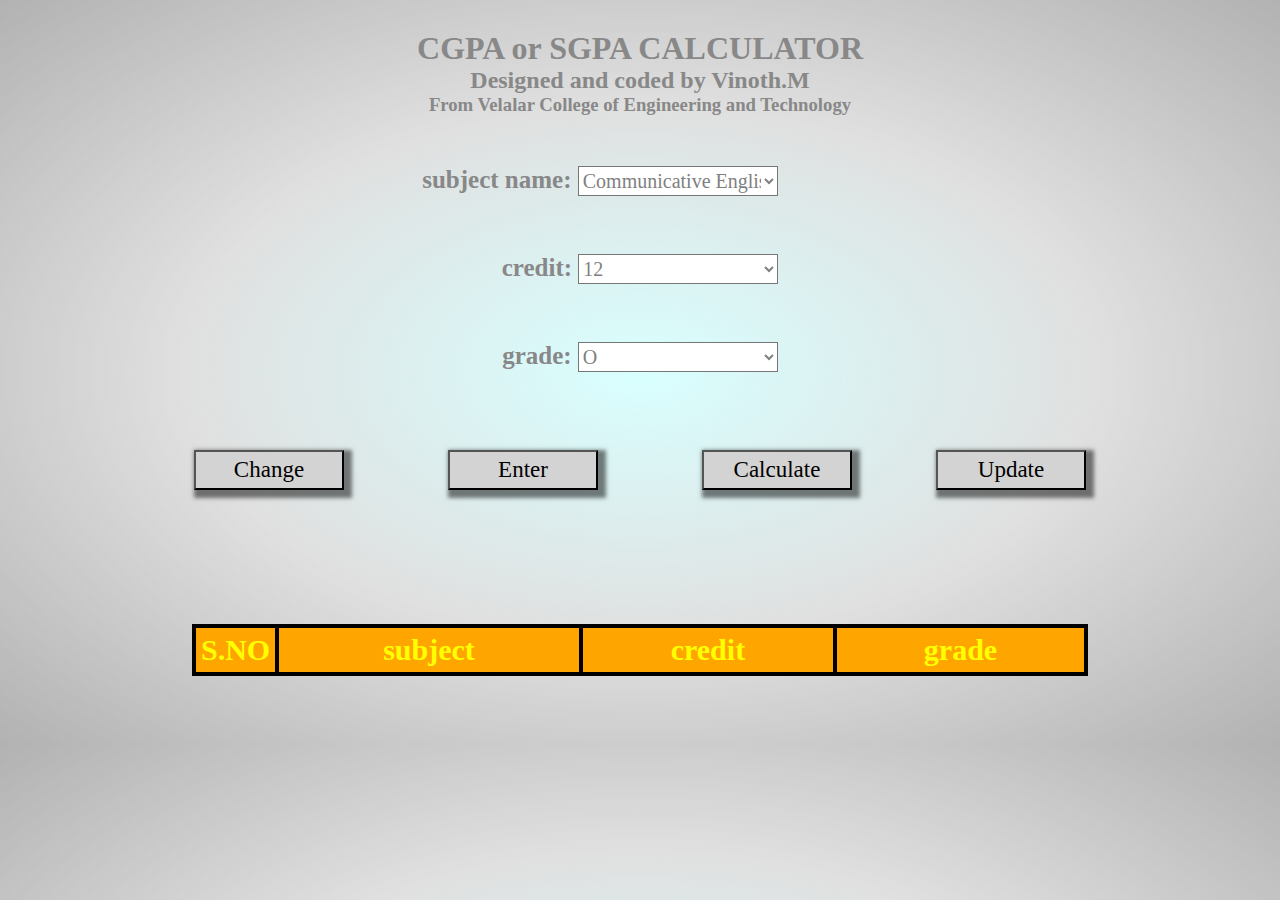
<file: index.html>
<!DOCTYPE html>
<html lang="en">
<head>


<title>
CGPA CALCULATOR
</title>
<link  rel="stylesheet" type="text/css"  href="abc.css" />

</head>

<body>
<div id ="hed">
<h1>CGPA or SGPA CALCULATOR</h1>
<h2>Designed and coded by Vinoth.M</h2>
<h3>From Velalar College of Engineering and Technology</h3>
</div>

<div id="continer">
<div id="sub" class="input" >subject name:


<select class="is" id="vin">

<option value = "Communicative English -1" >Communicative English -1</option>

<option value = "Engineering Mathematics-1" >Engineering Mathematics-1</option>
 
<option value = "Engineering Physics" >Engineering Physics</option>
 
<option value = "Engineering Chemistry" >Engineering Chemistry</option>
 
<option value = "Basics of Electrical and Electronic Engineering" >Basics of Electrical and Electronic Engineering</option>
 
<option value = " Engineering Graphics" > Engineering Graphics</option>
 
<option value = "Physics and chemistry lab-1" >Physics and chemistry lab-1</option>

<option value = "Workshop lab" >Workshop lab</option>

<option value = "Yoga" >Yoga</option>



<option value = "Communicative English -2" >Communicative English -2</option>

<option value = "Engineering Mathematics-2" >Engineering Mathematics-2</option>

<option value = "Material science" >Material science</option>

<option value = "Problem Solving in Python Programming" >Problem Solving in Python Programming</option>

<option value = "Engineering Mechanics " >Engineering Mechanics </option>

<option value = "Physics and chemistry lab-2" >Physics and chemistry lab-2</option>

<option value = "Problem Solving in Python Programming lab" >Problem Solving in Python Programming lab</option>

<option value = "CAD lab" >CAD lab</option>

<option value = "Environmental Science" >Environmental Science</option>

<option value = "Essential English for professional" >Essential English for professional</option>








<option value = "Engineering Mathematics-3" >Engineering Mathematics-3</option>

<option value = "Fluid Mechanics and Machinery" >Fluid Mechanics and Machinery</option>

<option value = "Electrical Drives and Control" >Electrical Drives and Control</option>

<option value = "Engineering Theromodynamics " >Engineering Theromodynamics </option>

<option value = "Manufacturing Technology" >Manufacturing Technology</option>

<option value = "Manufacturing Technology lab" >Manufacturing Technology lab</option>

<option value = "Fluid Mechanics and Machinery lab" >Fluid Mechanics and Machinery lab</option>








<option value = "Statistics and numerical method" >Statistics and numerical method</option>

<option value = "Professional communication" >Professional communication</option>

<option value = "Strength of materials" >Strength of materials</option>

<option value = "Design engineering" >Design engineering</option>

<option value = "Thermal engineering" >Thermal engineering</option>

<option value = "Engineering materials and metallurgy" >Engineering materials and metallurgy</option>

<option value = "Theory of machines" >Theory of machines</option>

<option value = "Machining process lab" >Machining process lab</option>

<option value = "Thermal engineering lab" >Thermal engineering lab</option>






<option value = "Open Elective 1" >Open Elective 1</option>

<option value = "Aptitude and locigan reasoning" >Aptitude and locigan reasoning</option>

<option value = "Professional Ethics for engineers" >Professional Ethics for engineers</option>

<option value = "Additive manufacturing" >Additive manufacturing</option>

<option value = "Machine design" >Machine design</option>

<option value = "Heat and Mass transfer" >Heat and Mass transfer</option>

<option value = "Automobile Engineering" >Automobile Engineering</option>

<option value = "Measurement and Meterology" >Measurement and Meterology</option>

<option value = "Creo lab" >Creo lab </option>

<option value = "Dynamics and meterology lab" >Dynamics and meterology lab</option>

<option value = "Heat and Mass transfer lab" >Heat and Mass transfer lab</option>













<option value = "Open Elective 2" >Open Elective 2</option>

<option value = "communication lab" >communication lab</option>

<option value = "Appititude" >Appititude</option>

<option value = "Non Destructive Testing" >Non Destructive Testing</option>

<option value = "Advanced I.C Engines" >Advanced I.C Engines</option>

<option value = "Principles of Management" >Principles of Management</option>

<option value = "D and F Project" >D and F Project</option>

<option value = "ANSYS Lab" >ANSYS Lab</option>

<option value = "Gas Dynamics and Jet Propulsion" >Gas Dynamics and Jet Propulsion</option>

<option value = "Design Transmission System" >Design Transmission System</option>

<option value = "Finite Element Analysis" >Finite Element Analysis</option>



















<option value = "Open Elective 3" >Open Elective 3</option>

<option value = "Indian Constitution and Traditional Knowledge" >Indian Constitution and Traditional Knowledge</option>

<option value = "Universal Human Values 2" >Universal Human Values 2</option>

<option value = "Unconventional Machining Process" >Unconventional Machining Process</option>

<option value = "Automation Lab" >Automation Lab</option>

<option value = "Comprehension" >Comprehension</option>

<option value = "Industry/internship" >Industry/internship</option>

<option value = "Total Quality Management" >Total Quality Management</option>

<option value = "Mechatronics" >Mechatronics</option>

<option value = "PPC" >PPC</option>

<option value = "others" >others</option>





<option value = "Main Project" >Main Project</option>





 
</select>
<br>

</div>


<br>

<div class="input">credit:

<select class="is" id="cr">


<option value = "12" >12</option>

<option value = "11" >11</option>

<option value = "10" >10</option>

<option value = "5" >5</option>
<option value = "4" >4</option>
<option value = "3" >3</option>
<option value = "2" >2</option>
<option value = "1" >1</option>
<option value = "0" >0</option>


</select>



</div>
<br>



<div class="input">grade:
<select class="is" id="gr">




<option value = "10" >O</option>
<option value = "9" >A+</option>
<option value = "8" >A</option>
<option value = "7" >B+</option>
<option value = "6" >B</option>
<option value = "5" >C+</option>
<option value = "4" >C</option>
</select>


</div>
<br>






<button onclick="window.location='change.html'" id="change" type="button"> Change </a></button>

<button id="enter" type="button"> Enter </button>

<button id="calculate" type="button"> Calculate </button>

<button id="update" type="button"> Update </button>





</div>

<br>

<p id="final"></p>

<br><br>
<table id="display">
<tr>
<th id= "sno" >S.NO</th>
<th>subject</th>
<th>credit</th>
<th>grade</th>
</tr>
</table>
<br>
<script type="text/javascript" src="abc.js"></script>

</body>
</html>
</file>
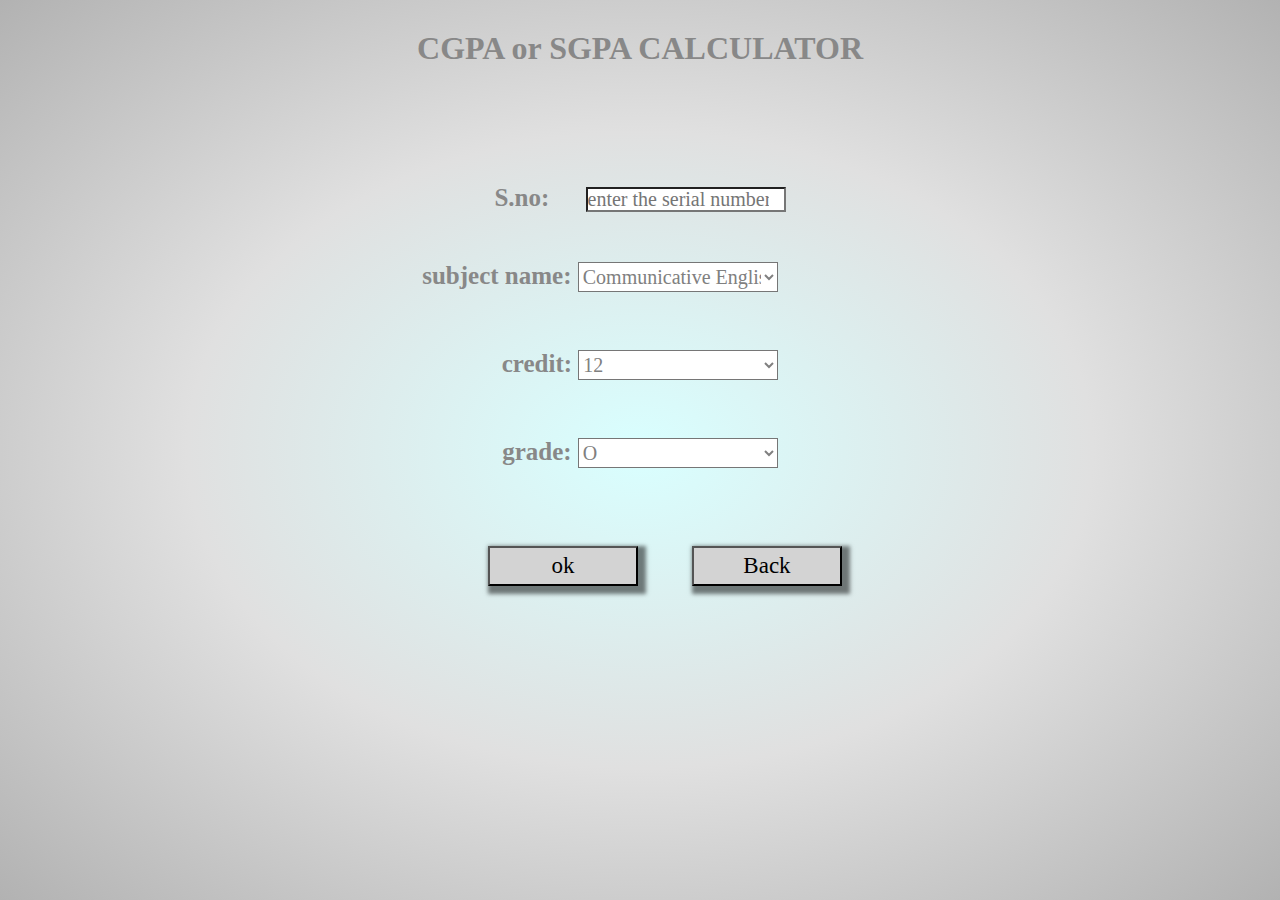
<file: change.html>
<html >

<head>

<title>

Changing the Values

</title>

<link  rel="stylesheet" type="text/css"  href="abc.css" />

</head>



<body>

<div id ="hed">
<h1>CGPA or SGPA CALCULATOR</h1>
</div>






<div class="input">

S.no:

<input id="serial"  type="number" placeholder="enter the serial number"/>
</div>




<div id="sub" class="input" >subject name:

<select class="is" id="chsub">

<option value = "Communicative English -1" >Communicative English -1</option>

<option value = "Engineering Mathematics-1" >Engineering Mathematics-1</option>
 
<option value = "Engineering Physics" >Engineering Physics</option>
 
<option value = "Engineering Chemistry" >Engineering Chemistry</option>
 
<option value = "Basics of Electrical and Electronic Engineering" >Basics of Electrical and Electronic Engineering</option>
 
<option value = " Engineering Graphics" > Engineering Graphics</option>
 
<option value = "Physics and chemistry lab-1" >Physics and chemistry lab-1</option>

<option value = "Workshop lab" >Workshop lab</option>

<option value = "Yoga" >Yoga</option>



<option value = "Communicative English -2" >Communicative English -2</option>

<option value = "Engineering Mathematics-2" >Engineering Mathematics-2</option>

<option value = "Material science" >Material science</option>

<option value = "Problem Solving in Python Programming" >Problem Solving in Python Programming</option>

<option value = "Engineering Mechanics " >Engineering Mechanics </option>

<option value = "Physics and chemistry lab-2" >Physics and chemistry lab-2</option>

<option value = "Problem Solving in Python Programming lab" >Problem Solving in Python Programming lab</option>

<option value = "CAD lab" >CAD lab</option>

<option value = "Environmental Science" >Environmental Science</option>

<option value = "Essential English for professional" >Essential English for professional</option>








<option value = "Engineering Mathematics-3" >Engineering Mathematics-3</option>

<option value = "Fluid Mechanics and Machinery" >Fluid Mechanics and Machinery</option>

<option value = "Electrical Drives and Control" >Electrical Drives and Control</option>

<option value = "Engineering Theromodynamics " >Engineering Theromodynamics </option>

<option value = "Manufacturing Technology" >Manufacturing Technology</option>

<option value = "Manufacturing Technology lab" >Manufacturing Technology lab</option>

<option value = "Fluid Mechanics and Machinery lab" >Fluid Mechanics and Machinery lab</option>








<option value = "Statistics and numerical method" >Statistics and numerical method</option>

<option value = "Professional communication" >Professional communication</option>

<option value = "Strength of materials" >Strength of materials</option>

<option value = "Design engineering" >Design engineering</option>

<option value = "Thermal engineering" >Thermal engineering</option>

<option value = "Engineering materials and metallurgy" >Engineering materials and metallurgy</option>

<option value = "Theory of machines" >Theory of machines</option>

<option value = "Machining process lab" >Machining process lab</option>

<option value = "Thermal engineering lab" >Thermal engineering lab</option>






<option value = "Open Elective 1" >Open Elective 1</option>

<option value = "Aptitude and locigan reasoning" >Aptitude and locigan reasoning</option>

<option value = "Professional Ethics for engineers" >Professional Ethics for engineers</option>

<option value = "Additive manufacturing" >Additive manufacturing</option>

<option value = "Machine design" >Machine design</option>

<option value = "Heat and Mass transfer" >Heat and Mass transfer</option>

<option value = "Automobile Engineering" >Automobile Engineering</option>

<option value = "Measurement and Meterology" >Measurement and Meterology</option>

<option value = "Creo lab" >Creo lab </option>

<option value = "Dynamics and meterology lab" >Dynamics and meterology lab</option>

<option value = "Heat and Mass transfer lab" >Heat and Mass transfer lab</option>













<option value = "Open Elective 2" >Open Elective 2</option>

<option value = "communication lab" >communication lab</option>

<option value = "Appititude" >Appititude</option>

<option value = "Non Destructive Testing" >Non Destructive Testing</option>

<option value = "Advanced I.C Engines" >Advanced I.C Engines</option>

<option value = "Principles of Management" >Principles of Management</option>

<option value = "D and F Project" >D and F Project</option>

<option value = "ANSYS Lab" >ANSYS Lab</option>

<option value = "Gas Dynamics and Jet Propulsion" >Gas Dynamics and Jet Propulsion</option>

<option value = "Design Transmission System" >Design Transmission System</option>

<option value = "Finite Element Analysis" >Finite Element Analysis</option>



















<option value = "Open Elective 3" >Open Elective 3</option>

<option value = "Indian Constitution and Traditional Knowledge" >Indian Constitution and Traditional Knowledge</option>

<option value = "Universal Human Values 2" >Universal Human Values 2</option>

<option value = "Unconventional Machining Process" >Unconventional Machining Process</option>

<option value = "Automation Lab" >Automation Lab</option>

<option value = "Comprehension" >Comprehension</option>

<option value = "Industry/internship" >Industry/internship</option>

<option value = "Total Quality Management" >Total Quality Management</option>

<option value = "Mechatronics" >Mechatronics</option>

<option value = "PPC" >PPC</option>

<option value = "others" >others</option>





<option value = "Main Project" >Main Project</option>






 
</select>
<br>

</div>


<br>

<div class="input">credit:

<select class="is" id="cr">


<option value = "12" >12</option>

<option value = "11" >11</option>

<option value = "10" >10</option>

<option value = "5" >5</option>
<option value = "4" >4</option>
<option value = "3" >3</option>
<option value = "2" >2</option>
<option value = "1" >1</option>
<option value = "0" >0</option>


</select>



</div>
<br>



<div class="input">grade:
<select class="is" id="gr">




<option value = "10" >O</option>
<option value = "9" >A+</option>
<option value = "8" >A</option>
<option value = "7" >B+</option>
<option value = "6" >B</option>
<option value = "5" >C+</option>
<option value = "4" >C</option>
</select>


</div>
<br>




<button  id="okey"  type="button"> ok </button>

<button  id="bc"  type="button"> Back </button>






<br>
<script type="text/javascript" src="cd.js"> </script>
<script type="text/javascript" src="abc.js"> </script>
</body>


</html>
</file>
<file: abc.css>
*{

margin:0;
padding:0;
}
html{
background-color:lightblue;
background:radial-gradient(rgba(179,255,255,0.5),rgba(100,100,100,0.2),rgba(0,0,0,0.3));
text-align:center;
}
#sub
{
margin-top:50px;
margin-right:100px;
}
.input{
font-size:25px;
color:#888888;
font-weight:700;
font-family:cursive;
margin:20px;
}


.in
{
width:200px;
height:25px;
font-size:20px;
font-family:cursive;
background-color:white;
}
table
{
border-collapse:collapse;
width:70%;
margin:50px auto;
background-color: orange;

}
table,th,td{
border:4px solid black;
padding:5px;
font-family:cursive;
}
th{
font-size:30px;
font-weight:700;
font-family:cursive;
color:yellow;
}
td{
fontsize:25px;
color:burlwood;
font-family:cursive;;

}
#sno{
width:20px;
}
#hed{
margin-top:30px;
color:#888888;


}

.is
{
width:200px;
height:30px;
font-size:20px;
font-family:cursive;
background-color:white;
color:gray;
}




#enter{
margin-left:100px;
width:150px;
height:40px;
font-size:23px;
font-family:"comic sans ms";
background-color:lightgrey;
color:blacksmoke;
box-shadow:4px 4px 4px 4px rgba(0,0,0,0.5);
margin-top:40px;
}



#change{

width:150px;
height:40px;
font-size:23px;
font-family:"comic sans ms";
background-color:lightgrey;
color:blacksmoke;
box-shadow:4px 4px 4px 4px rgba(0,0,0,0.5);
}



#update{
margin-left:80px;
width:150px;
height:40px;
font-size:23px;
font-family:"comic sans ms";
background-color:lightgrey;
color:blacksmoke;
box-shadow:4px 4px 4px 4px rgba(0,0,0,0.5);
}

#calculate{
margin-left:100px;
width:150px;
height:40px;
font-size:23px;
font-family:"comic sans ms";
background-color:lightgrey;
color:blacksmoke;
box-shadow:4px 4px 4px 4px rgba(0,0,0,0.5);
}

#okey{

margin-left:50px;
width:150px;
height:40px;
font-size:23px;
font-family:"comic sans ms";
background-color:lightgrey;
color:blacksmoke;
box-shadow:4px 4px 4px 4px rgba(0,0,0,0.5);
margin-top:40px;
}


#bc{

margin-left:50px;
width:150px;
height:40px;
font-size:23px;
font-family:"comic sans ms";
background-color:lightgrey;
color:blacksmoke;
box-shadow:4px 4px 4px 4px rgba(0,0,0,0.5);
margin-top:40px;
}



#serial{
margin-left:30px;

margin-top:100px;
width:200px;
height:25px;
font-size:20px;
font-family:cursive;
background-color:white;
}


#final{

color:#872e73;
margin-top:30px;
font-family:cursive;
font-size:45px;



}

}
</file>
